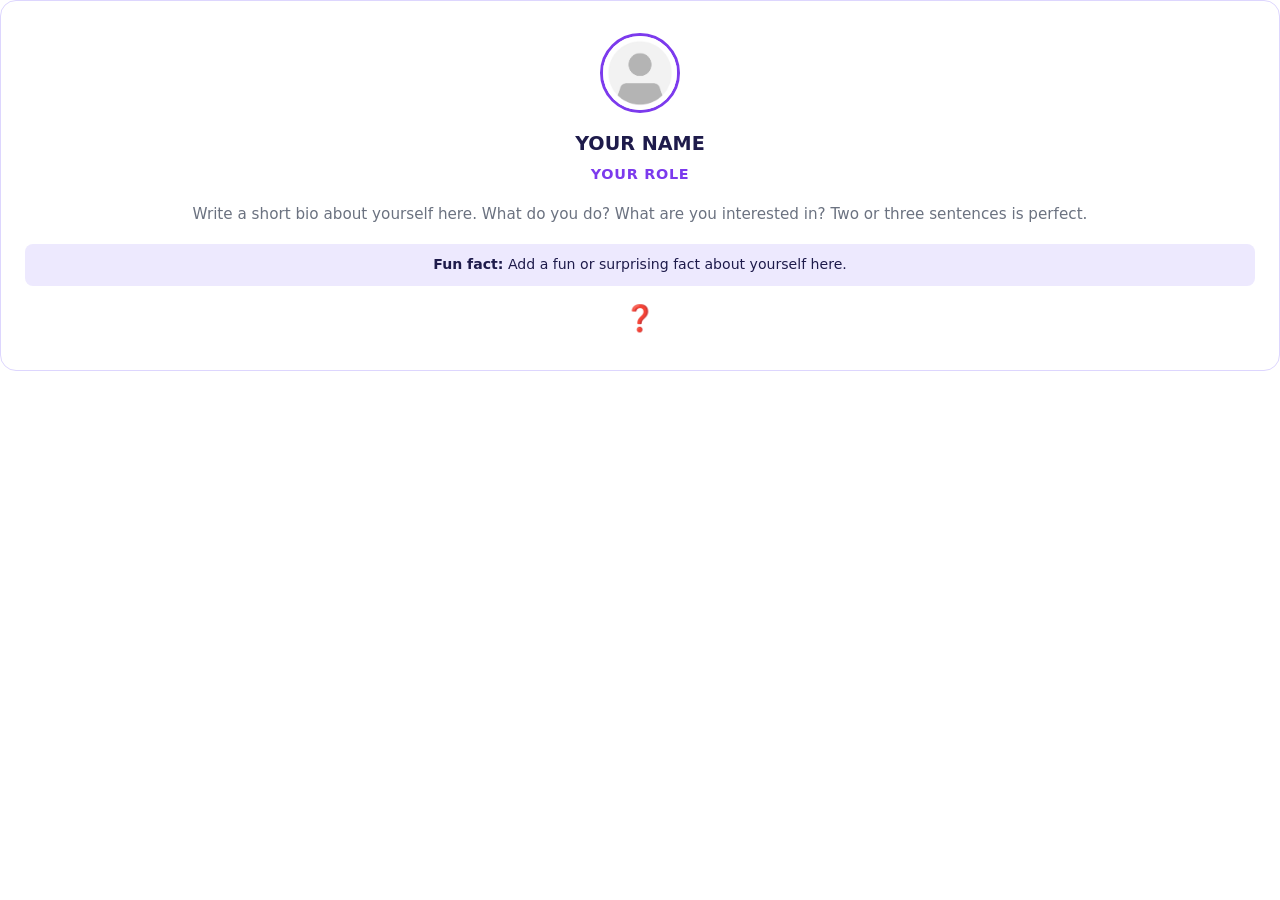
<file: members/member2.html>
<!DOCTYPE html>
<html lang="en">
<head>
  <meta charset="UTF-8" />
  <meta name="viewport" content="width=device-width, initial-scale=1.0" />
  <title>Member 2 — Profile</title>
  <link rel="stylesheet" href="../styles.css" />
  <style>
    /* Reset body so the card fills the iframe cleanly */
    body {
      margin: 0;
      padding: 0;
      background: #ffffff;
      display: flex;
      align-items: flex-start;
      min-height: 100vh;
    }
    .member-card {
      width: 100%;
    }
  </style>
</head>
<body>

  <div class="member-card">

    <!-- ↓ Replace member2.png with your own photo -->
    <img src="member2.png" alt="Profile picture" class="member-avatar" />

    <!-- ↓ Replace with your full name -->
    <div class="member-name">YOUR NAME</div>

    <!-- ↓ Replace with your role, title, or how you'd describe yourself -->
    <div class="member-role">YOUR ROLE</div>

    <!-- ↓ Write 2–3 sentences about yourself -->
    <div class="member-bio">
      Write a short bio about yourself here. What do you do? What are you interested in?
      Two or three sentences is perfect.
    </div>

    <!-- ↓ Replace with one fun or surprising fact about you -->
    <div class="fun-fact">
      <span>Fun fact:</span> Add a fun or surprising fact about yourself here.
    </div>

    <!-- ↓ Replace ❓ with your single favourite emoji -->
    <div class="fav-emoji">❓</div>

  </div>

</body>
</html>
</file>
<file: styles.css>
/* =============================================
   Git It Together — Team Profile Styles
   ============================================= */

*, *::before, *::after {
  box-sizing: border-box;
  margin: 0;
  padding: 0;
}

:root {
  --primary: #7c3aed;
  --primary-light: #ede9fe;
  --text: #1e1b4b;
  --text-muted: #6b7280;
  --bg: #f5f3ff;
  --card-bg: #ffffff;
  --border: #ddd6fe;
  --radius: 16px;
}

body {
  font-family: 'Segoe UI', system-ui, sans-serif;
  background: var(--bg);
  color: var(--text);
  line-height: 1.6;
  min-height: 100vh;
}

/* Header */
header {
  background: linear-gradient(135deg, #4c1d95 0%, #7c3aed 100%);
  color: white;
  text-align: center;
  padding: 3.5rem 2rem 2.5rem;
}

header h1 {
  font-size: 2.4rem;
  margin-bottom: 0.5rem;
}

header p {
  opacity: 0.85;
  font-size: 1.1rem;
}

/* Main grid */
main {
  max-width: 1200px;
  margin: 0 auto;
  padding: 3rem 2rem;
}

main h2 {
  font-size: 1.5rem;
  color: var(--primary);
  margin-bottom: 2rem;
  text-align: center;
}

/* Member cards grid */
.team-grid {
  display: grid;
  grid-template-columns: repeat(auto-fill, minmax(280px, 1fr));
  gap: 1.5rem;
}

/* Individual card — used inside each member's iframe/embed */
.member-card {
  background: var(--card-bg);
  border: 1px solid var(--border);
  border-radius: var(--radius);
  padding: 2rem 1.5rem;
  text-align: center;
  transition: box-shadow 0.25s, transform 0.25s;
}

.member-card:hover {
  box-shadow: 0 12px 32px rgba(124, 58, 237, 0.12);
  transform: translateY(-3px);
}

.member-avatar {
  width: 80px;
  height: 80px;
  border-radius: 50%;
  background: var(--primary-light);
  display: flex;
  align-items: center;
  justify-content: center;
  font-size: 2rem;
  margin: 0 auto 1rem;
  border: 3px solid var(--primary);
}

.member-name {
  font-size: 1.2rem;
  font-weight: 700;
  color: var(--text);
  margin-bottom: 0.2rem;
}

.member-role {
  font-size: 0.9rem;
  color: var(--primary);
  font-weight: 600;
  margin-bottom: 1rem;
  text-transform: uppercase;
  letter-spacing: 0.05em;
}

.member-bio {
  font-size: 0.95rem;
  color: var(--text-muted);
  margin-bottom: 1rem;
  line-height: 1.7;
}

.fun-fact {
  background: var(--primary-light);
  border-radius: 8px;
  padding: 0.6rem 1rem;
  font-size: 0.88rem;
  color: var(--text);
  margin-bottom: 0.75rem;
}

.fun-fact span {
  font-weight: 600;
}

.fav-emoji {
  font-size: 1.6rem;
  margin-top: 0.5rem;
}

/* Footer */
footer {
  text-align: center;
  padding: 2rem;
  color: var(--text-muted);
  font-size: 0.9rem;
  border-top: 1px solid var(--border);
  margin-top: 2rem;
}

/* Responsive */
@media (max-width: 600px) {
  header h1 {
    font-size: 1.8rem;
  }

  .team-grid {
    grid-template-columns: 1fr;
  }
}
</file>
